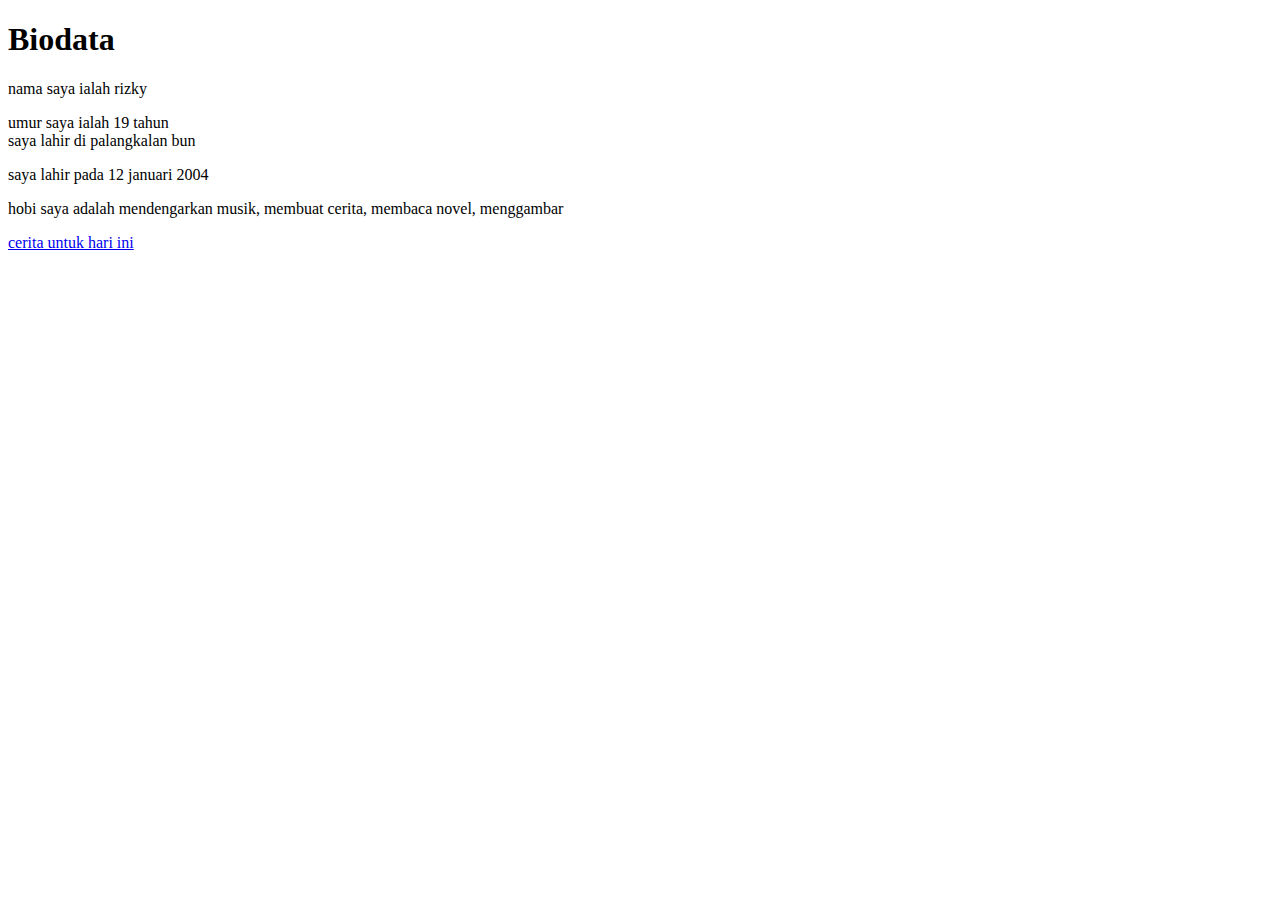
<file: index.html>
<!DOCTYPE html>
<html lang="en">
<head>
    <meta charset="UTF-8">
    <meta name="viewport" content="width=device-width, initial-scale=1.0">
    <title>tugas rizky cucu cahyani</title>
</head>
<body>
    <h1>Biodata</h1>
    <p>nama saya ialah rizky</p>
    <p>umur saya ialah 19 tahun<br>saya lahir di palangkalan bun</p>
    <p>saya lahir pada 12 januari 2004</p>
    <p>hobi saya adalah mendengarkan musik, membuat cerita, membaca novel, menggambar</p>
    <a href="cerita.html">cerita untuk hari ini</a>
</body>
</html>
</file>
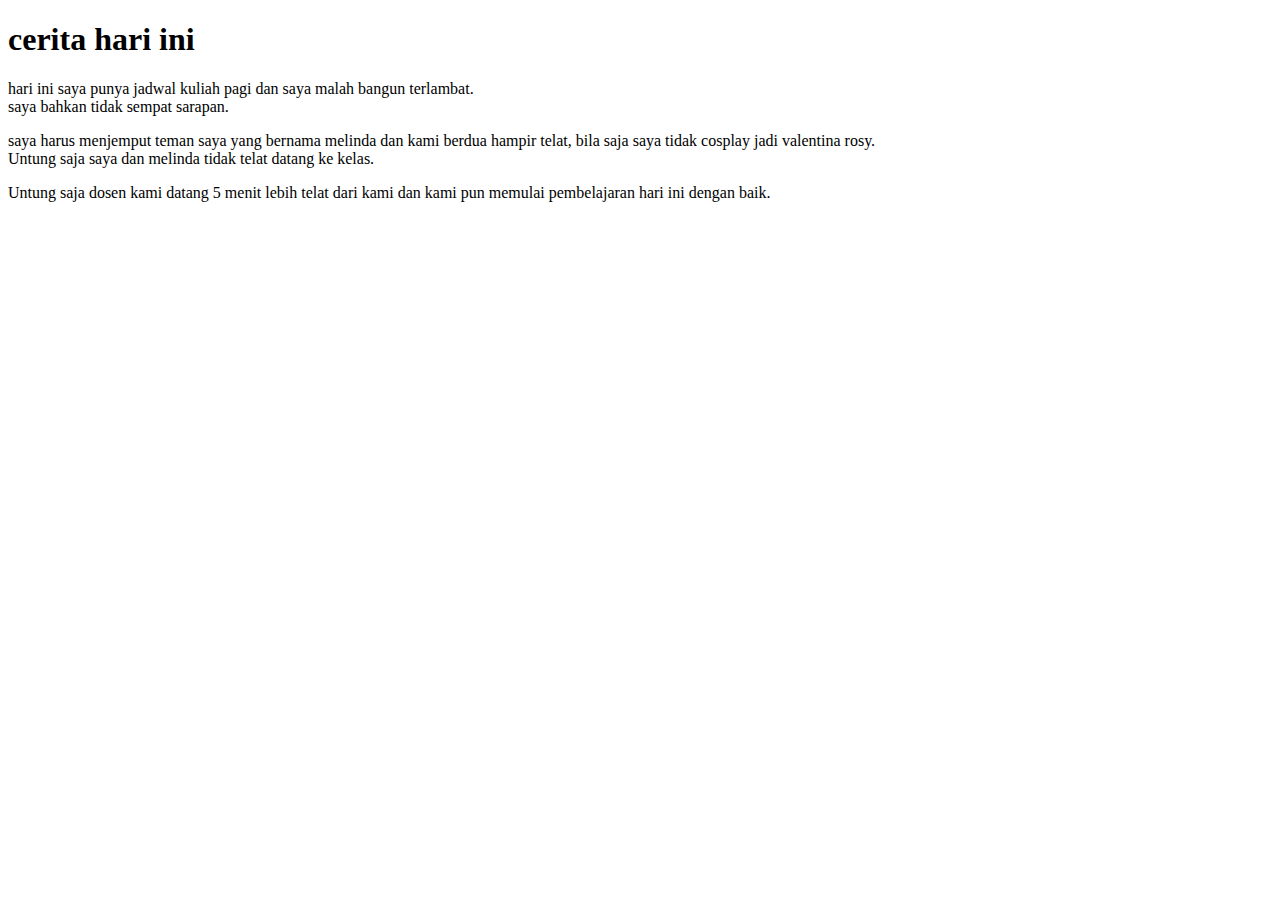
<file: cerita.html>
<!DOCTYPE html>
<html lang="en">
<head>
    <meta charset="UTF-8">
    <meta name="viewport" content="width=device-width, initial-scale=1.0">
    <title>cerita untuk hari ini</title>
</head>
<body>
    <h1>cerita hari ini</h1>
    <p>hari ini saya punya jadwal kuliah pagi dan saya malah bangun terlambat.<br>saya bahkan tidak sempat sarapan.</p>
    <p>saya harus menjemput teman saya yang bernama melinda dan kami berdua hampir telat, bila saja saya tidak cosplay jadi valentina rosy.<br>Untung saja saya dan melinda tidak telat datang ke kelas.</p>
    <p>Untung saja dosen kami datang 5 menit lebih telat dari kami dan kami pun memulai pembelajaran hari ini dengan baik.</p>
</body>
</html>
</file>
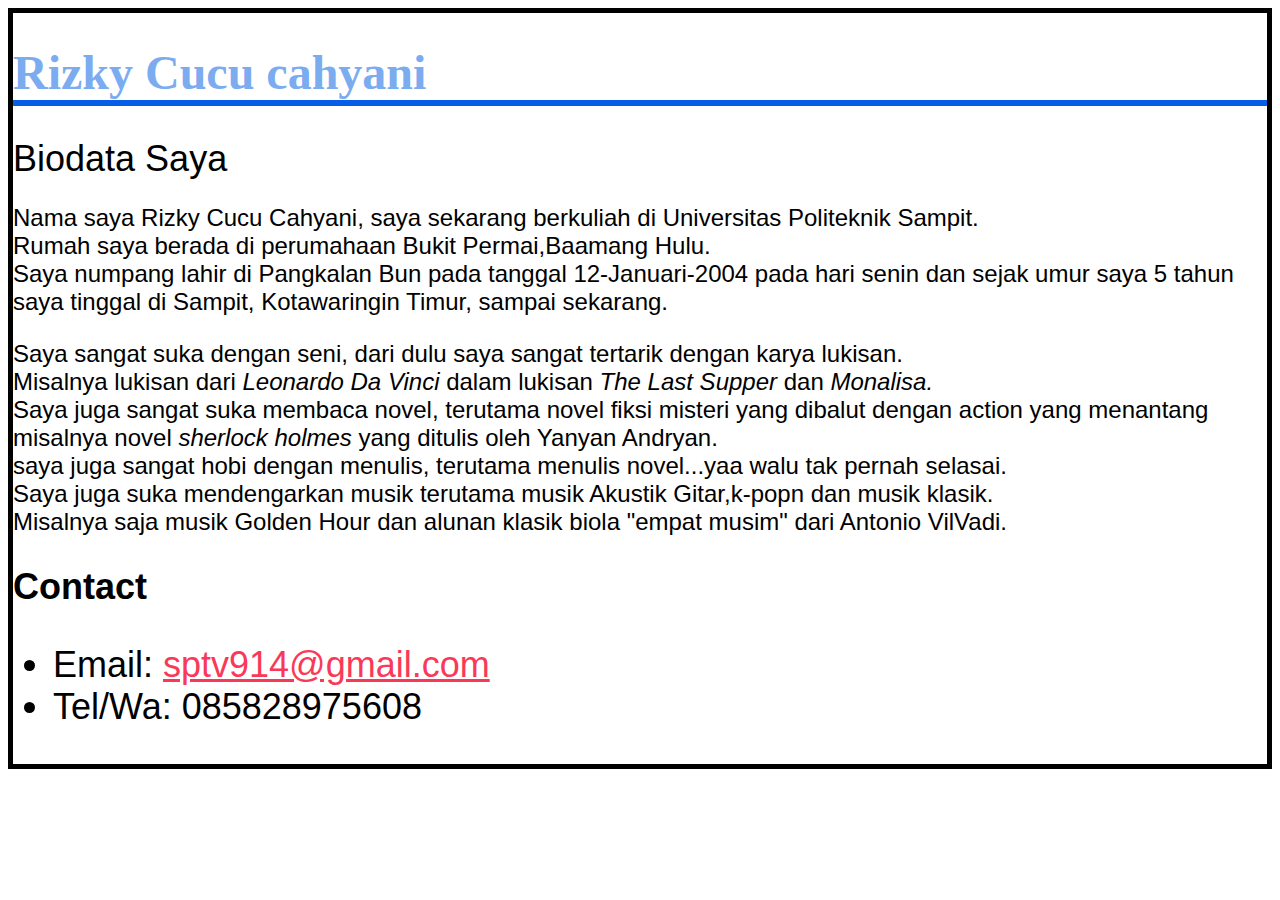
<file: Tugas 3/no2.html>
<!DOCTYPE html>
<html lang="en">
<head>
    <meta charset="UTF-8">
    <meta name="viewport" content="width=device-width, initial-scale=1.0">
    <title>Rizky Cucu Cahyani</title>
</head>
<link rel="stylesheet" href="no2.css">
<body>
    <div class="contoh-border2"><h1>Rizky Cucu cahyani</h1>
    <div class="RizkyCucuCahyani-title">Biodata Saya</div>
        <p>Nama saya Rizky Cucu Cahyani, saya sekarang berkuliah di Universitas Politeknik Sampit.<br>Rumah saya berada di perumahaan Bukit Permai,Baamang Hulu.<br>
        Saya numpang lahir di Pangkalan Bun pada tanggal 12-Januari-2004 pada hari senin dan sejak umur saya 5 tahun saya tinggal di Sampit, Kotawaringin Timur, sampai sekarang.</p>
        
        <p>Saya sangat suka dengan seni, dari dulu saya sangat tertarik dengan karya lukisan.<br>Misalnya lukisan dari <em>Leonardo Da Vinci </em>dalam lukisan <em>The Last Supper</em> dan <em>Monalisa.</em>
        <br>Saya juga sangat suka membaca novel, terutama novel fiksi misteri yang dibalut dengan action yang menantang misalnya novel <em>sherlock holmes</em> yang ditulis oleh Yanyan Andryan.
        <br>saya juga sangat hobi dengan menulis, terutama menulis novel...yaa walu tak pernah selasai.<br>Saya juga suka mendengarkan musik terutama musik Akustik Gitar,k-popn dan musik klasik.
        <br>Misalnya saja musik Golden Hour dan alunan klasik biola "empat musim" dari Antonio VilVadi.</p>
        
        <h2>Contact</h2>
        <div class="contoh-border">
            <ul>
                <li>Email: <a href="mailto:Gmail">sptv914@gmail.com</a></li>
                <li>Tel/Wa: 085828975608</li>
            </ul>
        </div>
    </div>
    
</body>
</html>
</file>
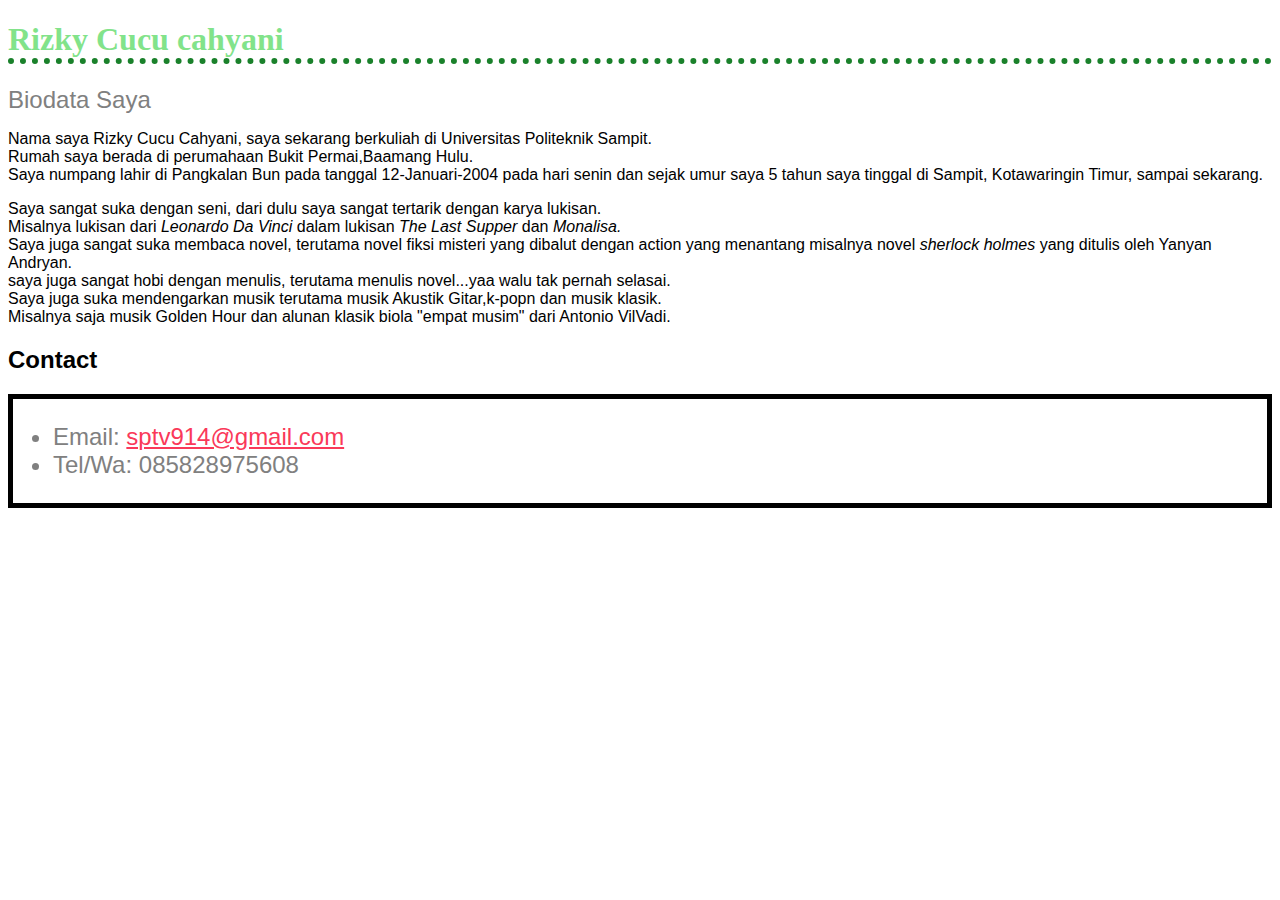
<file: Tugas 3/tugas3.html>
<!DOCTYPE html>
<html lang="en">
<head>
    <meta charset="UTF-8">
    <meta name="viewport" content="width=device-width, initial-scale=1.0">
    <title>Rizky Cucu Cahyani</title>
</head>
<link rel="stylesheet" href="tugas3.css">
<body>
    <h1>Rizky Cucu cahyani</h1>
<div class="RizkyCucuCahyani-title">Biodata Saya</div>
<p>Nama saya Rizky Cucu Cahyani, saya sekarang berkuliah di Universitas Politeknik Sampit.<br>Rumah saya berada di perumahaan Bukit Permai,Baamang Hulu.<br>
Saya numpang lahir di Pangkalan Bun pada tanggal 12-Januari-2004 pada hari senin dan sejak umur saya 5 tahun saya tinggal di Sampit, Kotawaringin Timur, sampai sekarang.</p>

<p>Saya sangat suka dengan seni, dari dulu saya sangat tertarik dengan karya lukisan.<br>Misalnya lukisan dari <em>Leonardo Da Vinci </em>dalam lukisan <em>The Last Supper</em> dan <em>Monalisa.</em>
<br>Saya juga sangat suka membaca novel, terutama novel fiksi misteri yang dibalut dengan action yang menantang misalnya novel <em>sherlock holmes</em> yang ditulis oleh Yanyan Andryan.
<br>saya juga sangat hobi dengan menulis, terutama menulis novel...yaa walu tak pernah selasai.<br>Saya juga suka mendengarkan musik terutama musik Akustik Gitar,k-popn dan musik klasik.
<br>Misalnya saja musik Golden Hour dan alunan klasik biola "empat musim" dari Antonio VilVadi.</p>

<h2>Contact</h2>
<div class="contoh-border">
    <ul>
        <li>Email: <a href="mailto:Gmail">sptv914@gmail.com</a></li>
        <li>Tel/Wa: 085828975608</li>
    </ul>
</div>
    
</body>
</html>
</file>
<file: Tugas 3/no2.css>
body {
    font-family: Arial, Helvetica, sans-serif;
}

h1 {
    color: #7bacf0;
    font-size: 2em;
    font-family: Georgia, 'Times New Roman', Times, serif;
    border-bottom: 6px solid #085de7;
}

div {
    color:rgb(0, 0, 0) ;
    font-size: 1.5em;
}

.job-title {
    color: #2aad85;
    font-weight: bold;
}

a:link, a:visited {
    color: #fa3959;
}

a:hover {
    text-decoration:antiquewhite;
}

.contoh-border2 {
    border: 5px solid black;
}
</file>
<file: Tugas 3/tugas3.css>
body {
    font-family: Arial, Helvetica, sans-serif;
}

h1 {
    color: #82e38a;
    font-size: 2em;
    font-family: Georgia, 'Times New Roman', Times, serif;
    border-bottom: 6px dotted #1a812b;
}

div {
    color:gray ;
    font-size: 1.5em;
}

.job-title {
    color: #db3535;
    font-weight: bold;
}

a:link, a:visited {
    color: #fa3959;
}

a:hover {
    text-decoration:antiquewhite;
}

.contoh-border {
    border: 5px solid black;
}
</file>
